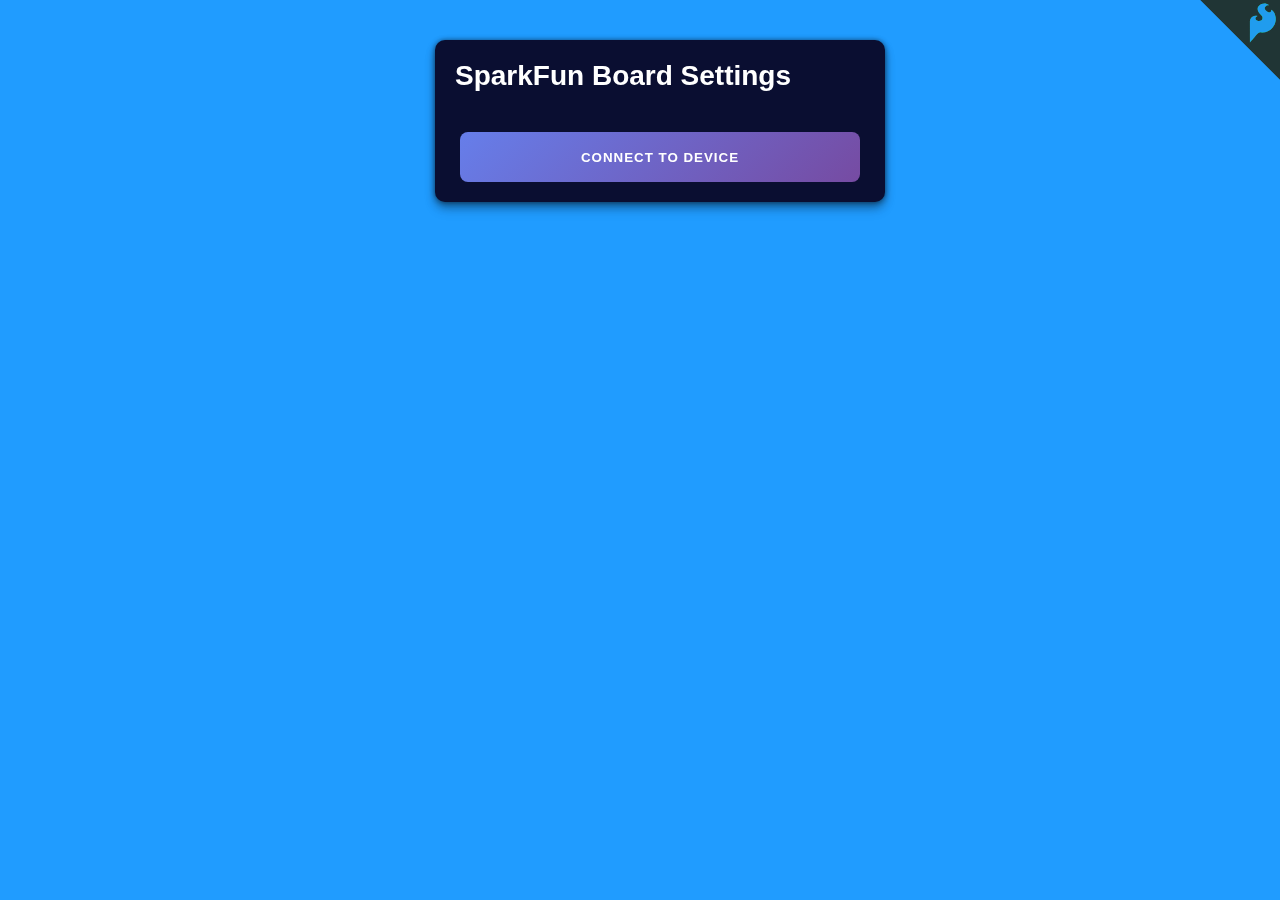
<file: index.html>
<!DOCTYPE html>
<html lang="en" >
<head>
	<meta charset="UTF-8">
  	<title>SparkFun BLE Settings App</title>

 	<link rel="stylesheet" href="./style.css">
 	<!-- Add some branding -->
	<a class="sparkfun-corner" href="https://sparkfun.com" title="SparkFun Electronics" target="_blank">
	<svg width="80" height="80" viewbox="0 0 80 80">
		<title>SparkFun Electronics</title>
		<path d="M 80 80 L 0 0 L 80 0 Z" />
		<path class="sparkfun-flame" d="M 71.04176 9.716209 C 71.59436 12.04736 69.83418 12.371568 69.83418 12.371568 C 68.60866 12.588144 66.63235 11.374004 65.63697 10.162488 C 64.41146 8.668329 64.56634 7.493129 65.519715 6.449624 C 66.95218 4.8653347 69.40453 5.4774366 69.40453 5.4774366 C 64.91155 1.5357454 60.232625 4.766016 60.232625 4.766016 C 56.06473 7.63445 57.260934 11.545515 61.021926 14.957797 C 64.41146 18.041933 61.70403 21.423588 58.28956 20.98431 C 55.948787 20.685915 54.99104 18.807607 55.55326 17.65472 C 56.037605 16.668532 57.71771 16.062118 57.71771 16.062118 C 55.787776 15.27763 53.51613 16.132997 53.51613 16.132997 C 51.4755 16.902172 49.793203 18.588843 49.927524 22.813615 L 49.927524 42.4 C 52.03685 39.799333 54.51632 37.154475 54.51632 37.154475 C 57.29287 34.17097 58.559955 32.15484 61.411326 32.39067 C 66.806485 32.724502 70.70792 30.327723 73.36022 26.48185 C 78.45217 19.085437 74.463666 10.821405 71.04176 9.716209 Z" fill="currentColor"/>
	</svg>
</a>
</head>
<body>

<div class="container">
	<h2 class="title" id='settings-title'>SparkFun Settings</h2>
	<button class="btn generate" id="connect">Connect to Device</button>
	<div id="myProgress">
  		<div id="myBar"></div>
	</div>
	<div class="settings" id="settings-container">
	</div>
</div>
 <div class="alert-box alert-failure hide" id="message-error">Failure Alert</div>
 <div class="alert-box alert-warning hide" id="message-warning">Warning Alert</div>  

<!-- javascript -->
<script  src="./script.js"></script>

</body>
</html>
</file>
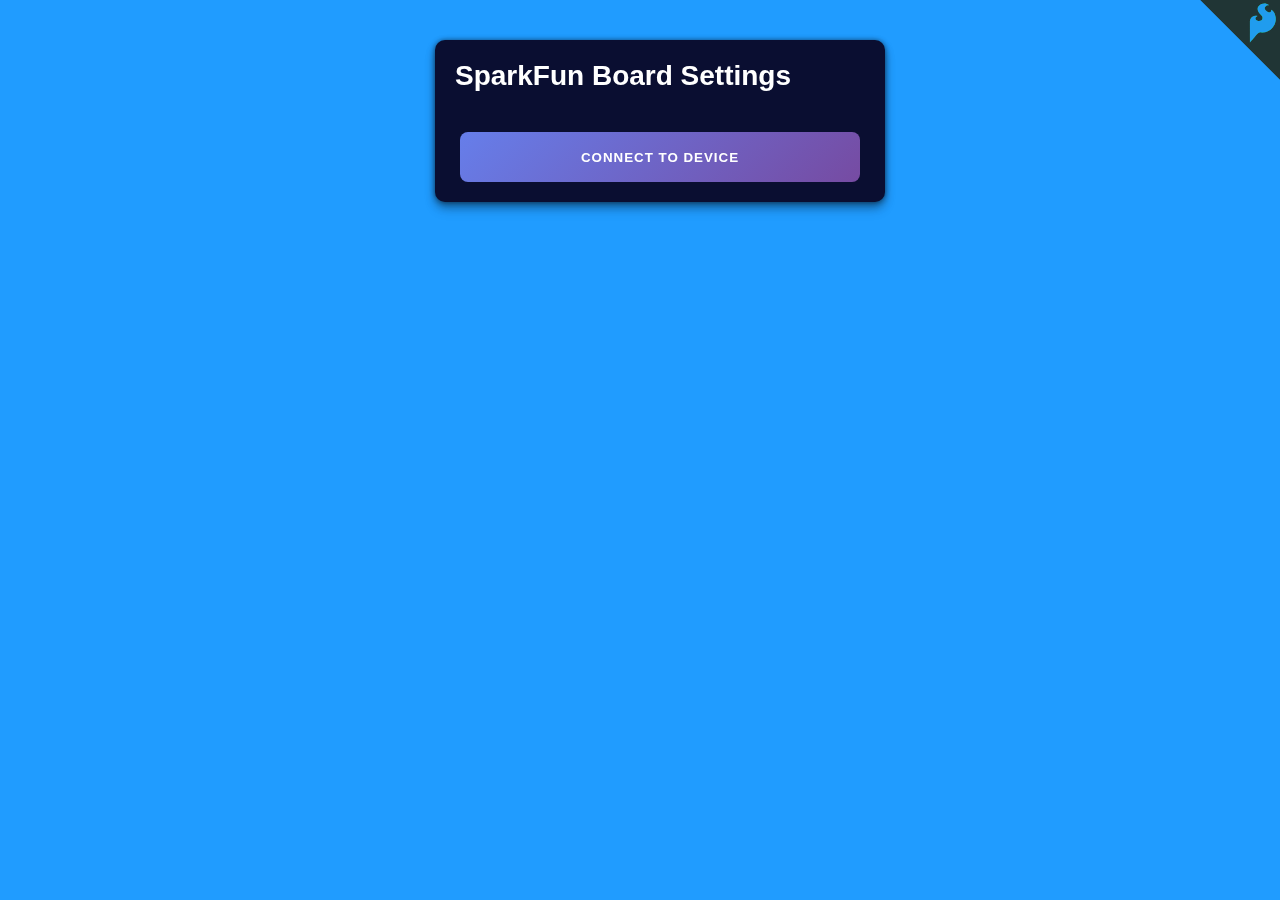
<file: onefile.html>
<!DOCTYPE html>
<html lang="en" >
<head>
	<meta charset="UTF-8">
  	<title>SparkFun BLE Settings App</title>

 <style type="text/css">
 	* {
  margin: 0;
  padding: 0;
  box-sizing: border-box;
}

body {
  width: 100%;
  height: 100vh;
  background-image: linear-gradient(to top, #209cff 100%, #68e0cf 200%);
  display: flex;
  justify-content: center;
  align-items: start;
}

button {
  border: 0;
  outline: 0;
}

.container {
  margin: 40px 0;
  width: 450px;
  padding: 10px 25px;
  background: #0a0e31;
  border-radius: 10px;
  box-shadow: 0 0 5px rgba(0, 0, 0, 0.45), 0 4px 8px rgba(0, 0, 0, 0.35), 0 8px 12px rgba(0, 0, 0, 0.15);
  font-family: "Arial";
}
.container h2.title {
  font-size: 1.75rem;
  margin: 10px -5px;
  margin-bottom: 30px;
  color: #fff;
}

.field-title {
  position: absolute;
  top: -10px;
  left: 8px;
  transform: translateY(-50%);
  font-weight: 800;
  color: rgba(255, 255, 255, 0.5);
  text-transform: uppercase;
  font-size: 0.65rem;
  pointer-events: none;
  user-select: none;
}
.settings h2.title {
  font-size: 1rem;
  margin: 20px -5px;
  margin-bottom: 6px;
  color: rgba(255, 255, 255, 0.9);
  text-transform: uppercase;
}

.options {
  width: 100%;
  height: auto;
  margin: 50px 0;
}

.range__slider {
  position: relative;
  width: 100%;
  height: calc(65px - 10px);
  display: flex;
  justify-content: center;
  align-items: center;
  background: rgba(255, 255, 255, 0.08);
  border-radius: 8px;
  margin: 16px 0;
}
.range__slider::before, .range__slider::after {
  position: absolute;
  color: #fff;
  font-size: 0.9rem;
  font-weight: bold;
}
.range__slider::before {
  content: attr(data-min);
  left: 10px;
}
.range__slider::after {
  content: attr(data-max);
  right: 10px;
}
.range__slider .length__title::after {
  content: attr(data-length);
  position: absolute;
  right: -30px;
  font-variant-numeric: tabular-nums;
  color: #fff;
}

#slider {
  -webkit-appearance: none;
  width: calc(100% - (70px));
  height: 2px;
  border-radius: 5px;
  background: rgba(255, 255, 255, 0.314);
  outline: none;
  padding: 0;
  margin: 0;
  cursor: pointer;
}
#slider::-webkit-slider-thumb {
  -webkit-appearance: none;
  width: 20px;
  height: 20px;
  border-radius: 50%;
  background: white;
  cursor: pointer;
  transition: all 0.15s ease-in-out;
}
#slider::-webkit-slider-thumb:hover {
  background: #d4d4d4;
  transform: scale(1.2);
}
#slider::-moz-range-thumb {
  width: 20px;
  height: 20px;
  border: 0;
  border-radius: 50%;
  background: white;
  cursor: pointer;
  transition: background 0.15s ease-in-out;
}
#slider::-moz-range-thumb:hover {
  background: #d4d4d4;
}



.settings {
  position: relative;
  height: auto;
  widows: 100%;
  display: flex;
  flex-direction: column;
}
.settings .setting {
  position: relative;
  width: 100%;
  height: calc(65px - 10px);
  background: rgba(255, 255, 255, 0.08);
  border-radius: 8px;
  display: flex;
  align-items: center;
  padding: 10px 25px;
  color: #fff;
  margin-bottom: 8px;
}
.settings .setting input {
  opacity: 0;
  position: absolute;
}
.settings .setting input + label {
  user-select: none;
}
.settings .setting input + label::before, .settings .setting input + label::after {
  content: "";
  position: absolute;
  transition: 150ms cubic-bezier(0.24, 0, 0.5, 1);
  transform: translateY(-50%);
  top: 50%;
  right: 10px;
  cursor: pointer;
}
.settings .setting input + label::before {
  height: 30px;
  width: 50px;
  border-radius: 30px;
  background: rgba(214, 214, 214, 0.434);
}
.settings .setting input + label::after {
  height: 24px;
  width: 24px;
  border-radius: 60px;
  right: 32px;
  background: #fff;
}
.settings .setting input:checked + label:before {
  background: #5d68e2;
  transition: all 150ms cubic-bezier(0, 0, 0, 0.1);
}
.settings .setting input:checked + label:after {
  right: 14px;
}
.settings .setting input:focus + label:before {
  box-shadow: 0 0 0 2px rgba(255, 255, 255, 0.75);
}
.settings .setting input:disabled + label:before, .settings .setting input:disabled + label:after {
  cursor: not-allowed;
}
.settings .setting input:disabled + label:before {
  background: #4f4f6a;
}
.settings .setting input:disabled + label:after {
  background: #909090;
}


.settings .text-prop {
  position: relative;
  width: 100%;
  height: calc(65px - 10px);
  background: rgba(255, 255, 255, 0.08);
  border-radius: 8px;
  display: flex;
  align-items: center;
  padding: 10px 25px;
  color: #fff;
  margin-bottom: 8px;
}

.settings .text-prop input {
  position: absolute;
  right: 12px;
  background: #a0a0a0;
  font-weight: bold;
  font-size: 1.1rem;
  width:45%;
  text-align: left;
}

.settings .text-prop input + label {
  user-select: none;
}


.settings .number-prop {
  position: relative;
  width: 100%;
  height: calc(65px - 10px);
  background: rgba(255, 255, 255, 0.08);
  border-radius: 8px;
  display: flex;
  align-items: center;
  padding: 10px 25px;
  color: #fff;
  margin-bottom: 8px;
}

.settings .number-prop input {
  position: absolute;
  right: 12px;
  background: #a0a0a0;
  font-weight: bold;
  font-size: 1.1rem;
  width:45%;
  text-align: right;
}

.settings .number-prop input + label {
  user-select: none;
}

.settings .date-prop {
  position: relative;
  width: 100%;
  height: calc(65px - 10px);
  background: rgba(255, 255, 255, 0.08);
  border-radius: 8px;
  display: flex;
  align-items: center;
  padding: 10px 25px;
  color: #fff;
  margin-bottom: 8px;
}

.settings .date-prop input {
  position: absolute;
  right: 12px;
  background: #a0a0a0;
  font-weight: bold;
  font-size: 1.2rem;
  width:45%;
  text-align: left;
}

.settings .date-prop input + label {
  user-select: none;
}


.settings .time-prop {
  position: relative;
  width: 100%;
  height: calc(65px - 10px);
  background: rgba(255, 255, 255, 0.08);
  border-radius: 8px;
  display: flex;
  align-items: center;
  padding: 10px 25px;
  color: #fff;
  margin-bottom: 8px;
}

.settings .time-prop input {
  position: absolute;
  right: 12px;
  background: #a0a0a0;
  font-weight: bold;
  font-size: 1.2rem;
  width:45%;
  text-align: left;
}

.settings .time-prop input + label {
  user-select: none;
}

.settings .select-prop {
  position: relative;
  width: 100%;
  height: calc(65px - 10px);
  background: rgba(255, 255, 255, 0.08);
  border-radius: 8px;
  display: flex;
  align-items: center;
  padding: 10px 25px;
  color: #fff;
  margin-bottom: 8px;
}

.settings .select-prop select {
  position: absolute;
  right: 12px;
  background: #a0a0a0;
  font-weight: bold;
  font-size: 1.2rem;
  width:45%;
  text-align: left;
}

.settings .select-prop input + label {
  user-select: none;
}

input[type=number]:invalid{
  background-color: #FFAAAA;
}
.btn.generate {
  user-select: none;
  position: relative;
  width: 100%;
  height: 50px;
  margin: 10px 0;
  border-radius: 8px;
  color: #fff;
  border: none;
  background-image: linear-gradient(135deg, #667eea 0%, #764ba2 100%);
  letter-spacing: 1px;
  font-weight: bold;
  text-transform: uppercase;
  cursor: pointer;
  transition: all 150ms ease;
}
.btn.generate:active {
  transform: translateY(-3%);
  box-shadow: 0 4px 8px rgba(255, 255, 255, 0.08);
}

.support {
  position: fixed;
  right: 10px;
  bottom: 10px;
  padding: 10px;
  display: flex;
}

a {
  margin: 0 20px;
  color: #fff;
  font-size: 2rem;
  transition: all 400ms ease;
}

a:hover {
  color: #222;
}

.sparkfun-corner svg{
    position:absolute;
    right:0;
    top:0;
    mix-blend-mode:darken;
    color:#eeeeee;
    fill:#353535;
    clip-path: polygon(0 0, 100% 0, 100% 100%);
}
.sparkfun-corner:hover svg { mix-blend-mode: normal;}
.sparkfun-corner:hover .sparkfun-flame {color: #ff0000;}

#myProgress {
  width: 100%;
  background-color: #0a0e31;
  display: none;
}

#myBar {
  width: 1%;
  height: 3px;
  background-color: #0B1EDF;
}
.alert-box {
    font-family: "Arial";
    padding: 18px;
    margin-bottom: 20px;
    border: 1px solid transparent;
    border-radius: 10px;  
    visibility: hidden;
    opacity: 0;
    font-size: 1.2rem;
    position: absolute;
    top: 20px;
    left: 0;
    right: 0;
    margin:auto;
    width: 70%;
}
.alert-failure {
    color: #a94442;
    background-color: #ffbebe;
    border-color: #ebccd1;
}

.alert-box.show{
    visibility: visible;
    opacity: 1;
    transition: opacity .5s linear;
}
.alert-box.hide{
    visibility: hidden;
    opacity: 0;
    transition: visibility 0s .5s,opacity .5s linear;
} 
.alert-warning {
    color: #8a8d3b;
    background-color: #fcf8a3;
    border-color: #faebcc;
}
 </style>
 	<!-- Add some branding -->
	<a class="sparkfun-corner" href="https://sparkfun.com" title="SparkFun Electronics" target="_blank">
	<svg width="80" height="80" viewbox="0 0 80 80">
		<title>SparkFun Electronics</title>
		<path d="M 80 80 L 0 0 L 80 0 Z" />
		<path class="sparkfun-flame" d="M 71.04176 9.716209 C 71.59436 12.04736 69.83418 12.371568 69.83418 12.371568 C 68.60866 12.588144 66.63235 11.374004 65.63697 10.162488 C 64.41146 8.668329 64.56634 7.493129 65.519715 6.449624 C 66.95218 4.8653347 69.40453 5.4774366 69.40453 5.4774366 C 64.91155 1.5357454 60.232625 4.766016 60.232625 4.766016 C 56.06473 7.63445 57.260934 11.545515 61.021926 14.957797 C 64.41146 18.041933 61.70403 21.423588 58.28956 20.98431 C 55.948787 20.685915 54.99104 18.807607 55.55326 17.65472 C 56.037605 16.668532 57.71771 16.062118 57.71771 16.062118 C 55.787776 15.27763 53.51613 16.132997 53.51613 16.132997 C 51.4755 16.902172 49.793203 18.588843 49.927524 22.813615 L 49.927524 42.4 C 52.03685 39.799333 54.51632 37.154475 54.51632 37.154475 C 57.29287 34.17097 58.559955 32.15484 61.411326 32.39067 C 66.806485 32.724502 70.70792 30.327723 73.36022 26.48185 C 78.45217 19.085437 74.463666 10.821405 71.04176 9.716209 Z" fill="currentColor"/>
	</svg>
</a>
</head>
<body>

<div class="container">
	<h2 class="title" id='settings-title'>SparkFun Settings</h2>
	<button class="btn generate" id="connect">Connect to Device</button>
	<div id="myProgress">
  		<div id="myBar"></div>
	</div>
	<div class="settings" id="settings-container">
	</div>
</div>
 <div class="alert-box alert-failure hide" id="message-error">Failure Alert</div>
 <div class="alert-box alert-warning hide" id="message-warning">Warning Alert</div>  

<!-- javascript -->
<script type="text/javascript">
	
// App to connect to an embedded device (like SparkFun OpenLog) and manage settings via BLE


// SETUP - Define the Target BLE Service
//--------------------------------------------------------------------------------------
const kTargetServiceUUID = "4fafc201-1fb5-459e-8fcc-c5c9c331914b";
const kTargetServiceName = "SparkFun Board";
//--------------------------------------------------------------------------------------

console.clear();

//--------------------------------------------------------------------------------------
// Property Creation and Management
//
// Dynamically create and manage properties
//--------------------------------------------------------------------------------------

// BLE Codes for our service
const kBLEDescSFEPropCoreUUID = 0xA101;

var bIsConnected = false;
// Simple Data marshling code

const textDecoder = new TextDecoder();
function dataToText(data){ return textDecoder.decode(data);}

const textEncoder = new TextEncoder();
function textToData(text){ return textEncoder.encode(text);}

	
const targetID = 'settings-container';


const currentProperties=[];
let deviceName=kTargetServiceName;
function setDeviceName(name){
    deviceName = name;
    document.getElementById("settings-title").innerHTML= name+ " Settings";
}
// DEBUG

let debugLoadTime=0;

const progressBar = {
    increment: 1,
    set_value: function(value){
        document.getElementById("myBar").style.width=value + "%";
    },
    add_value: function(value){
        let element =  document.getElementById("myBar");
        element.style.width = (parseInt(element.style.width)+value) + "%";
    },
    start: function(){
        this.set_value(0);
        document.getElementById("myProgress").style.display="flex";
    },
    end: function(){
        document.getElementById("myProgress").style.display="none";
    }
};

const messageBox = {

    msg_error : document.querySelector("#message-error"),
    msg_warning : document.querySelector("#message-warning"),

    _show_msg : function(msg, message, temporary){
        msg.innerHTML = message;
        msg.classList.replace("hide", "show");
        if(temporary)
            window.setTimeout(() =>this._hide_msg(msg), 4000);
        
    },
    _hide_msg : function(msg){
        msg.classList.replace("show", "hide");
    },
    showError: function(message, temporary=true){
        this._show_msg(this.msg_error, message, temporary);
    },
    showWarning: function(message, temporary=true){
        this._show_msg(this.msg_warning, message, temporary);
    },
    hideMessages: function(){
        this._hide_msg(this.msg_error);
        this._hide_msg(this.msg_warning);
    } 
}
//---------------------------------------
// property things
//---------------------------------------
// Used to main unique ids for property objects
let namecnt = 0;

const kBlkRange     = 0x02;
const kBlkTitle     = 0x01;
const kBlkSelectOps = 0x03;
const kBlkIncrement = 0x04;

// Base property class 
class Property{

    constructor(bleChar, name, order){
      	this.characteristic = bleChar;
        this.name = name;
        this.order = order;
    	this.ID = "property-" + namecnt++;  // unique id for the DOM
        this.div = null;
        this.timer=-1;
        this.group=null;
        this.title=null;

    }
    
    processBlk(blkType, value, iPos){


        if(blkType != kBlkTitle){
            return iPos;
        }
        let len = value.getUint8(iPos++);
        this.title = dataToText(new DataView(value.buffer, iPos, len));
        return iPos + len;

    }
    init(){

        // For now - enable notifications on all values ...
        this.enableNotifications();
            
        // check for group title
        
        return new Promise( (resolve) => {

            // title?
            if(this.title != null && this.title.length > 2){
                this.group= document.createElement("div");

                this.group.innerHTML = ` <h2 class="title">`+ this.title + `</h2>`;  
                document.getElementById(targetID).appendChild(this.group);
            }
            this.generateElement();
            resolve(0);
            
        }).catch(error => {
            console.log("Error setting up property: ", this.name);
        });
        

    }

    updateValue(value){}
    update(){
        this.characteristic.readValue().then( value =>{
            this.updateValue(value);
        });
    }
    enableNotifications(){
        if(this.characteristic){
            this.characteristic.startNotifications().then( _ =>{
                let target = this;
                this.characteristic.addEventListener('characteristicvaluechanged', function(event){
                    target.updateValue(event.target.value);
                });
            }).catch(error => {
                //console.log("Notifications not available.");
                // just eat this 
            });
        }
    }

    deleteElement(){

        if(this.div){
            this.div.remove();
            this.div=null;
        }
        if(this.group){
            this.group.remove();
            this.group=null;
        }

    }
}
// -------------------------------------------
class boolProperty extends Property{

   	generateElement(){

   	    this.div = document.createElement("div");

   		this.div.innerHTML = `
	   		<div class="setting">
				<input type="checkbox" id="`+ this.ID + `" />
				<label for="` + this.ID + `">` + this.name + `</label>
			</div>
   		`;

   		document.getElementById(targetID).appendChild(this.div);
   		this.inputField = this.div.querySelector('input');

        // event handler wireup - on change event, save the new value to BLE device
   		this.inputField.addEventListener("change", () => {
   			this.saveValue();
   		});
   		this.update();   			
   	}

    updateValue(value){
        this.inputField.checked = value.getUint8(0, true);
    }

    saveValue(){

        // Get the value from the input field and save it to the characteristic
        let buff = new ArrayBuffer(1);
        let newValue = new Uint8Array(buff);
        newValue[0] = this.inputField.checked;
        this.characteristic.writeValue(buff);
    }
}

//-------------------------------------------------------------
const range_fill = "#0B1EDF";
const range_background = "rgba(255, 255, 255, 0.214)";   

class rangeProperty extends Property{

    processBlk(blkType, value, iPos){

        if(blkType != kBlkRange){
            return super.processBlk(blkType, value, iPos);
        }
        this.min = value.getInt32(iPos,true);
        this.max = value.getInt32(iPos+4, true);
        return iPos + 8;

    }
    
    _updateUX(value){
        //set text
        this.txtValue.setAttribute("data-length", ' ' + value);
        // set gutter color - 
        const percentage = (100 * (value - this.input.min)) / (this.input.max - this.input.min);
        const bg = `linear-gradient(90deg, ${range_fill} ${percentage}%, ${range_background} ${percentage + 0.1}%)`;
        this.input.style.background = bg;
    }
    //------------------------
   	generateElement(){

   		this.div = document.createElement("div");
   		this.div.innerHTML = `
   			<div class="length range__slider" data-min="`+ this.min +`" data-max="` + this.max +`">
				<div class="length__title field-title" data-length='0'>`+ this.name +`:</div>
				<input id="slider" type="range" min="`+ this.min +`" max="`+ this.max +`" value="16" />
			</div>
   		`;
		this.input = this.div.querySelector('input');
		this.txtValue = this.div.querySelector('.length__title');

   		document.getElementById(targetID).appendChild(this.div);
   			
   		// Update slider values - event handler
   		this.input.addEventListener("input", event => {
            this._updateUX(event.target.value);
		});

   		// On change, set the underlying value
   		this.input.addEventListener("change", () => {
   			this.saveValue();
   		});
   		// and now update to the current value
   		this.update();   			
   	}

    updateValue(value){
        this.input.value = value.getInt32(0, true);
        this._updateUX(this.input.value);

    }

    saveValue(){
        // Get the value from the input field and save it to the characteristic
        let buff = new ArrayBuffer(4);
        let newValue = new Int32Array(buff);
        newValue[0] = this.input.value;
        this.characteristic.writeValue(buff);
      }
}

//-------------------------------------------------------------
// textProperty Object
class textProperty extends Property{

   	generateElement(){

   		this.div = document.createElement("div");
   		this.div.innerHTML = `
	   		<div class="text-prop">
				<input type="text" id="`+ this.ID + `" />
				<label for="` + this.ID + `">` + this.name + `</label>
			</div>
   		`;
   		document.getElementById(targetID).appendChild(this.div);

   		this.inputField = this.div.querySelector('input');
   		this.inputField.addEventListener("change", () => {
   			this.saveValue();
   		});
   		this.update();   			
   	}

	updateValue(value){
        this.inputField.value = dataToText(value);
    }

    saveValue(){
        // Get the value from the input field and save it to the characteristic
        //console.log("Save Value Text: " + this.inputField.value);
        this.characteristic.writeValue(textToData(this.inputField.value));
    }
}

//-------------------------------------------------------------
// intProperty Object
class intProperty extends Property{

    constructor(bleChar, name, order){

        super(bleChar, name, order);
        this.increment = 1;         
    }

    processBlk(blkType, value, iPos){

        if(blkType != kBlkIncrement){
            return super.processBlk(blkType, value, iPos);
        }
        this.increment = value.getUint32(iPos,true);
        return iPos + 4;
    }
   	generateElement(){

   		this.div = document.createElement("div");

   		this.div.innerHTML = `
	   		<div class="number-prop">
        <input type="number" id="`+ this.ID + `" step="` + this.increment + `" />
				<label for="` + this.ID + `">` + this.name + `</label>
			</div>
   		`;
   		document.getElementById(targetID).appendChild(this.div);

   		this.inputField = this.div.querySelector('input');
   		this.inputField.addEventListener("change", () => {
   			this.saveValue();
   		});
   		this.update();   			
   	}

    updateValue(value){
        // get the value from the BLE char and place it in the field
        this.inputField.value = value.getInt32(0, true);
    }

    saveValue(){
        // The arrows in the number field can fire off rapid events, which
        // can hammer the update, so buffer using a timer

        window.clearTimeout(this.timer);
        this.timer = window.setTimeout(()=>{
            // Get the value from the input field and save it to the characteristic
            let buff = new ArrayBuffer(4);
            let newValue = new Int32Array(buff);
            newValue[0] = this.inputField.value;
            this.characteristic.writeValue(buff);
        }, 1500);
        
    }
}
//-------------------------------------------------------------
// dateProperty Object
class dateProperty extends Property{

    
    generateElement(){

        this.div = document.createElement("div");
        this.div.innerHTML = `
            <div class="date-prop">
                <input type="date" id="`+ this.ID + `" />
                <label for="` + this.ID + `">` + this.name + `</label>
            </div>
        `;
        document.getElementById(targetID).appendChild(this.div);

        this.inputField = this.div.querySelector('input');
        this.inputField.addEventListener("change", () => {
            this.saveValue();
        });
        this.update();             
    }

    updateValue(value){
        // get the value from the BLE char and place it in the field
        // Check for a valid date format...
        let digits = dataToText(value).split("-", 3).concat(['','']);

        // if any of the digits are not a digit, default to current date
        if(isNaN(digits[0]) || isNaN(digits[1]) || isNaN(digits[2])){
            let currTime = new Date();                
            digits = [currTime.getFullYear(), currTime.getMonth(), currTime.getDay()];
        } 
        if(digits[0].length == 2){ // short year value?
            digits[0] = '20'+digits[0];
        }

        // set value - pad month and day numbers with zeros
        this.inputField.value = [digits[0], ('0'+digits[1]).slice(-2), ('0'+digits[2]).slice(-2)].join('-');
    }

    saveValue(){
        // Typing in the timefield is slow, so you can hammer the BLE
        // char with multiple sets as the date changes. Buffer this using a timer
        window.clearTimeout(this.timer);
        this.timer = window.setTimeout(()=>{
            // Get the value from the input field and save it to the characteristic
            this.characteristic.writeValue(textToData(this.inputField.value));
        }, 1500);

    }
}

//-------------------------------------------------------------
// timeProperty Object
class timeProperty extends Property{

    
    generateElement(){

        this.div = document.createElement("div");
        this.div.innerHTML = `
            <div class="time-prop">
                <input type="time" id="`+ this.ID + `" />
                <label for="` + this.ID + `">` + this.name + `</label>
            </div>
        `;
        document.getElementById(targetID).appendChild(this.div);

        this.inputField = this.div.querySelector('input');
        this.inputField.addEventListener("change", () => {
            this.saveValue();
        });
        this.update();             
    }

    updateValue(value){
        // Check for a valid time - split value, concat empty value to ensure 2 elements
        let digits = dataToText(value).split(":", 2).concat('');

        // if any of the time value are not a digit, default to current time
        if(isNaN(digits[0]) || isNaN(digits[1])){
            let currTime = new Date();                
            digits = [currTime.getHours(), currTime.getMinutes()];
        } 
        // set value - pad numbers with zeros
        this.inputField.value = [('0'+digits[0]).slice(-2), ('0'+digits[1]).slice(-2)].join(':');
    }

    saveValue(){
        // Typing in the timefield is slow, so you can hammer the BLE
        // char with multiple sets as the date changes. Buffer this using a timer

        window.clearTimeout(this.timer);
        this.timer = window.setTimeout(()=>{
            // Get the value from the input field and save it to the characteristic
            this.characteristic.writeValue(textToData(this.inputField.value));
        }, 1500);


    }
}
class floatProperty extends Property{
    
     processBlk(blkType, value, iPos){

        if(blkType != kBlkIncrement){
            return super.processBlk(blkType, value, iPos);
        }
        this.increment = value.getFloat32(iPos,true).toFixed(5); //round it

        return iPos + 4;
    }
    constructor(bleChar, name, order){

        super(bleChar, name, order);
        this.increment = .01;         
    }
    generateElement(){

      this.div = document.createElement("div");
      this.div.innerHTML = `
        <div class="number-prop">
        <input type="number" id="`+ this.ID + `" step="`+this.increment+`" />
        <label for="` + this.ID + `">` + this.name + `</label>
      </div>
      `;
      document.getElementById(targetID).appendChild(this.div);

      this.inputField = this.div.querySelector('input');
      this.inputField.addEventListener("change", () => {
        this.saveValue();
      });
      this.update();         
    }

    updateValue(value){
        // We are limiting floats to three decimal places.
        // Round out the floating number noise
        this.inputField.value = Math.round((value.getFloat32(0,true) + Number.EPSILON)*1000)/1000;
    }

    saveValue(){
        // The arrows in the number field can fire off rapid events, which
        // can hammer the update, so buffer using a timer

        window.clearTimeout(this.timer);
        this.timer = window.setTimeout(()=>{
            // Get the value from the input field and save it to the characteristic
            let buff = new ArrayBuffer(4);
            let newValue = new Float32Array(buff);
            newValue[0] = this.inputField.value;
            this.characteristic.writeValue(buff);
        }, 1500);
        
    }
}
class selectProperty extends Property{

    processBlk(blkType, value, iPos){

        if(blkType != kBlkSelectOps){
            return super.processBlk(blkType, value, iPos);
        }
        let len = value.getUint8(iPos++);
        let buffer = dataToText(new DataView(value.buffer, iPos, len));
        this.options = buffer.split('|');
        return iPos + len;
    }

    //------------------------
    generateElement(){

        this.div = document.createElement("div");
        let buffer =`<div class="select-prop">
                        <select id="`+ this.ID + `">`;
        for(const option of this.options ){
            buffer = buffer + ` <option value="` + option + `">` + option + `</option>`;
        }
        this.div.innerHTML = buffer + ` </select>
                            <label for="` + this.ID + `">` + this.name + `</label>
                        </div>`;

        this.select = this.div.querySelector('select');

        document.getElementById(targetID).appendChild(this.div);

        // On change, set the underlying value
        this.select.addEventListener("change", () => {
            this.saveValue();
        });
        // and now update to the current value
        this.update();
    }

    updateValue(value){
        this.select.value = dataToText(value);
    }

    saveValue(){
        // Get the value from the select and save it.
        this.characteristic.writeValue(textToData(this.select.value));
    }
}
// --------------------
// Delete all properties
function deleteProperties(){

    while(currentProperties.length > 0){
        currentProperties[0].deleteElement(); // delete UI
        currentProperties.splice(0,1); // pop out of array
    }
    //document.getElementById(targetID).style.display="none"; // hide settings area
}

function showProperties(){ 
/*
    if(currentProperties.length > 0){
       document.getElementById(targetID).style.display="flex"; 
    }
*/
}

function compairPropOrder(a, b){

    if ( a.order < b.order ){
        return -1;
    }
    if ( a.order > b.order ){
        return 1;
    }
    return 0;
}

async function renderProperties(){

    // first sort our props so they display as desired
    currentProperties.sort(compairPropOrder);

    // build the UX for each property - want this is order -- so wait 

    for(const aProp of currentProperties){
        let result = await aProp.init();
    }
    progressBar.set_value(100);
    showProperties();
    endConnecting(true);

}
//--------------------------------------------------------------------------------------
// Add a property to the system based on a BLE Characteristic
//
// Our property object defs = KEY: The order is same as type code index above. 
const propFactory = [boolProperty, intProperty, rangeProperty, textProperty, dateProperty, 
                     timeProperty, floatProperty, selectProperty];

// use a promise to encapsulate the async BLE calls
function addPropertyToSystem(bleCharacteristic){

    // use a promise to encapsualte this add - might be overkill ... but 
    // with a lot of props ...
    return new Promise( (resolve) => {
        // Get the core descriptor
        bleCharacteristic.getDescriptor(kBLEDescSFEPropCoreUUID).then(descType =>{

            if(descType == null){
                console.log("No type descriptor found.")
                resolve(-1);
            }
            //console.log(descs);
            // Get the value of the type descriptor
            descType.readValue().then(value =>{
                let iPos = 0;
                let attributes = value.getUint32(0,true);
                let order = attributes >> 8 & 0xFF;
                let type = attributes & 0xFF;

                if(type < 0x1 || type > propFactory.length ){
                    console.log("Invalid Type value: " + type);
                    resolve(1);
                }
                iPos += 4;
                // get name
                let lenName = value.getUint8(iPos++);
                let name = dataToText(new DataView(value.buffer, iPos, lenName));
                iPos += lenName;
                // build prop object - notice index into array of prop class defs 
                let property = new propFactory[type-1](bleCharacteristic, name, order);   

                // Does this property have onter data blocks in the descriptor value 
                while(iPos < value.byteLength){
                    let blkType = value.getUint8(iPos++);
                    iPos = property.processBlk(blkType, value , iPos);
                }
                currentProperties.push(property);
                progressBar.add_value(progressInc);
                resolve(0);
            }).catch(error => {
                console.log("readValue error: ", error);
                resolve(1);
            });
        }).catch(error => {
            console.log("getDescriptor - property type failed", error);
            resolve(1);
        });
    });
}

//--------------------------------------------------------------------------------------
// BLE Logic
//--------------------------------------------------------------------------------------

let theGattServer = null;
let isConnecting = false;

function disconnectBLEService(){


    if( theGattServer != null && theGattServer.connected){
        theGattServer.disconnect();

        theGattServer = null;
    }    

}
function bleConnected(gattServer){

    if(!gattServer || !gattServer.connected){
        return;
    }
    theGattServer = gattServer;


    
}
// disconnect event handler.
function onDisconnected(){

    if(isConnecting){
        return;
    }
    document.getElementById("connect").innerHTML ="Connect To " + deviceName;

    // Delete our properties....
    deleteProperties();

    theGattServer=null;

}
function startConnecting(){ 
    document.body.style.cursor = "wait";
    // update button label
    let button= document.getElementById("connect");
    button.innerHTML ="Connecting to " + deviceName + '...';
    button.style.fontStyle='italic';
    button.disabled=true;
    button.style.cursor = "not-allowed";  

    progressBar.start();
    isConnecting=true;

}
function endConnecting(success){ 

    isConnecting=false;
    document.body.style.cursor = "default";
    let button= document.getElementById("connect");
    button.style.fontStyle ='';
    button.disabled=false;
    button.style.cursor = "auto";   
    progressBar.end();
    if(success){
        // update button label
        document.getElementById("connect").innerHTML ="Disconnect From " + deviceName;
    }else{
        onDisconnected();
    }
    console.log("Properties Load Time:", Date.now()-debugLoadTime);
}

//------------------------------------------------------
// connectToGATT()
//
// Will retry if the connection seqeunce fails - retries nTries.
//
// On failure, this routine will recurse on itself. 
//
function connectToGATT(device, nTries){

    if(nTries<1){
        console.log("Error connecting GATT server on device");
        alert("Unable to connect with the BLE GATT server. Disconnecting.");
        endConnecting(false);
        return;
    }
    nTries--;

    progressBar.set_value(5);

    return device.gatt.connect().then(gattServer => {

        bleConnected(gattServer);
        progressBar.add_value(15);

        // On Windows - the get service call hangs sometimes. To catch
        // this add a timer to catch the hang

        let watchdog = window.setTimeout(()=> {
            // okay, system is hung ..
            disconnectBLEService();
            console.log("Error: getPrimaryService() has hung");
            messageBox.showError("The bluetooth service is not responding. Resetting the application connection...", false);
            window.setTimeout(()=>window.location.reload(false), 4000);

        }, 15000);

        let stillWorking = window.setTimeout(()=>messageBox.showWarning("Still trying to connect..."), 7500);
        // Connect to our target Service 

        return gattServer.getPrimaryService(kTargetServiceUUID).then(primaryService => {

            // kill watchdog
            window.clearTimeout(watchdog);
            window.clearTimeout(stillWorking);

            progressBar.add_value(20);
            // Now get all the characteristics for this service
            primaryService.getCharacteristics().then(theCharacteristics => {   
                // Add the characteristics to the property sheet
                // The adds are async - so use promises, chaining everything
                // together

                progressBar.add_value(5);
                progressInc = 70./theCharacteristics.length; // for updates in promises

                // Chain together
                let chain = Promise.resolve();
                for(const aChar of theCharacteristics){                    
                    chain = chain.then(()=>addPropertyToSystem(aChar));
                }
                chain.then(() =>renderProperties());       

            }).catch(error => {
                console.log("Error: connectToGATT->getCharacteristics(), reconnecting: ", nTries);
                messageBox.showWarning("Having trouble accessing the device properties. Retrying ...");
                disconnectBLEService();
                setTimeout(()=>connectToGATT(device, nTries), 200);
            });

        }).catch(error => {
            console.log("Error: connectToGATT->getPrimaryService(), reconnecting:", nTries, error);
            window.clearTimeout(watchdog);
            window.clearTimeout(stillWorking);            
            disconnectBLEService();
            messageBox.showWarning("Having trouble accessing bluetooth service. Retrying ...");
            setTimeout(()=>connectToGATT(device, nTries), 200);
            });
                
    }).catch(error => {
        console.log("Error: connectToGATT->device.connect(), reconnecting:", nTries);
        messageBox.showWarning("Having trouble accessing bluetooth device. Retrying ...");
        setTimeout(()=>connectToGATT(device, nTries), 200);
    });
}

function connectToBLEService() {

    // is ble supported?
    if(typeof navigator.bluetooth == "undefined" ){
        messageBox.showWarning("Bluetooth is not available in this browser. Only Chrome-based browers support Bluetooth connections.");
        return;
    }

    let filters = [];
    // KDB - for esp32 ...
    // Filtering on the name on it's own will find the device, but not the device with the
    // desired service. So adding the service to the search will find a device with the service
    // BUT not the desired name (at least in the returned objects ...)
    filters.push({name: kTargetServiceName}); 
    filters.push({services:[kTargetServiceUUID]});
    let options = {};
    options.filters = filters;
    startConnecting();
    return navigator.bluetooth.requestDevice(options).then(device => {

        debugLoadTime=Date.now(); // time the loading of the settings parameters ...

        if(device.name)
            setDeviceName(device.name);

        progressBar.set_value(5);
        device.addEventListener('gattserverdisconnected', onDisconnected);

        ///////////////////////////////////
        // Connect to the GATT - 
        // 
        // GATT service connection is touchy on windoze. This routine inplements a retry
        // strategy, trying 3 times to connect.
        ////////////////////////////////////
        connectToGATT(device, 3);
                
    }).catch(error => {
        console.log(error);
        messageBox.showWarning("Connection to bluetooth device cancelled.");
       // alert("Unable to access with browsers BLE system. Disconnecting.");
        endConnecting(false);
    });

}
//--------------------------------------------------------------------------------------
// Misc Items
//--------------------------------------------------------------------------------------

// The connect button 
const connectBtn = document.getElementById("connect");
connectBtn.addEventListener("click", () => {
    if(theGattServer && theGattServer.connected){
        disconnectBLEService();
    }else{
        connectToBLEService();
    }

});
window.onload = function(){
    setDeviceName(kTargetServiceName);

}

</script>

</body>
</html>
</file>
<file: style.css>
* {
  margin: 0;
  padding: 0;
  box-sizing: border-box;
}

body {
  width: 100%;
  height: 100vh;
  background-image: linear-gradient(to top, #209cff 100%, #68e0cf 200%);
  display: flex;
  justify-content: center;
  align-items: start;
}

button {
  border: 0;
  outline: 0;
}

.container {
  margin: 40px 0;
  width: 450px;
  padding: 10px 25px;
  background: #0a0e31;
  border-radius: 10px;
  box-shadow: 0 0 5px rgba(0, 0, 0, 0.45), 0 4px 8px rgba(0, 0, 0, 0.35), 0 8px 12px rgba(0, 0, 0, 0.15);
  font-family: "Arial";
}
.container h2.title {
  font-size: 1.75rem;
  margin: 10px -5px;
  margin-bottom: 30px;
  color: #fff;
}

.field-title {
  position: absolute;
  top: -10px;
  left: 8px;
  transform: translateY(-50%);
  font-weight: 800;
  color: rgba(255, 255, 255, 0.5);
  text-transform: uppercase;
  font-size: 0.65rem;
  pointer-events: none;
  user-select: none;
}
.settings h2.title {
  font-size: 1rem;
  margin: 20px -5px;
  margin-bottom: 6px;
  color: rgba(255, 255, 255, 0.9);
  text-transform: uppercase;
}

.options {
  width: 100%;
  height: auto;
  margin: 50px 0;
}

.range__slider {
  position: relative;
  width: 100%;
  height: calc(65px - 10px);
  display: flex;
  justify-content: center;
  align-items: center;
  background: rgba(255, 255, 255, 0.08);
  border-radius: 8px;
  margin: 16px 0;
}
.range__slider::before, .range__slider::after {
  position: absolute;
  color: #fff;
  font-size: 0.9rem;
  font-weight: bold;
}
.range__slider::before {
  content: attr(data-min);
  left: 10px;
}
.range__slider::after {
  content: attr(data-max);
  right: 10px;
}
.range__slider .length__title::after {
  content: attr(data-length);
  position: absolute;
  right: -30px;
  font-variant-numeric: tabular-nums;
  color: #fff;
}

#slider {
  -webkit-appearance: none;
  width: calc(100% - (70px));
  height: 2px;
  border-radius: 5px;
  background: rgba(255, 255, 255, 0.314);
  outline: none;
  padding: 0;
  margin: 0;
  cursor: pointer;
}
#slider::-webkit-slider-thumb {
  -webkit-appearance: none;
  width: 20px;
  height: 20px;
  border-radius: 50%;
  background: white;
  cursor: pointer;
  transition: all 0.15s ease-in-out;
}
#slider::-webkit-slider-thumb:hover {
  background: #d4d4d4;
  transform: scale(1.2);
}
#slider::-moz-range-thumb {
  width: 20px;
  height: 20px;
  border: 0;
  border-radius: 50%;
  background: white;
  cursor: pointer;
  transition: background 0.15s ease-in-out;
}
#slider::-moz-range-thumb:hover {
  background: #d4d4d4;
}



.settings {
  position: relative;
  height: auto;
  widows: 100%;
  display: flex;
  flex-direction: column;
}
.settings .setting {
  position: relative;
  width: 100%;
  height: calc(65px - 10px);
  background: rgba(255, 255, 255, 0.08);
  border-radius: 8px;
  display: flex;
  align-items: center;
  padding: 10px 25px;
  color: #fff;
  margin-bottom: 8px;
}
.settings .setting input {
  opacity: 0;
  position: absolute;
}
.settings .setting input + label {
  user-select: none;
}
.settings .setting input + label::before, .settings .setting input + label::after {
  content: "";
  position: absolute;
  transition: 150ms cubic-bezier(0.24, 0, 0.5, 1);
  transform: translateY(-50%);
  top: 50%;
  right: 10px;
  cursor: pointer;
}
.settings .setting input + label::before {
  height: 30px;
  width: 50px;
  border-radius: 30px;
  background: rgba(214, 214, 214, 0.434);
}
.settings .setting input + label::after {
  height: 24px;
  width: 24px;
  border-radius: 60px;
  right: 32px;
  background: #fff;
}
.settings .setting input:checked + label:before {
  background: #5d68e2;
  transition: all 150ms cubic-bezier(0, 0, 0, 0.1);
}
.settings .setting input:checked + label:after {
  right: 14px;
}
.settings .setting input:focus + label:before {
  box-shadow: 0 0 0 2px rgba(255, 255, 255, 0.75);
}
.settings .setting input:disabled + label:before, .settings .setting input:disabled + label:after {
  cursor: not-allowed;
}
.settings .setting input:disabled + label:before {
  background: #4f4f6a;
}
.settings .setting input:disabled + label:after {
  background: #909090;
}


.settings .text-prop {
  position: relative;
  width: 100%;
  height: calc(65px - 10px);
  background: rgba(255, 255, 255, 0.08);
  border-radius: 8px;
  display: flex;
  align-items: center;
  padding: 10px 25px;
  color: #fff;
  margin-bottom: 8px;
}

.settings .text-prop input {
  position: absolute;
  right: 12px;
  background: #a0a0a0;
  font-weight: bold;
  font-size: 1.1rem;
  width:45%;
  text-align: left;
}

.settings .text-prop input + label {
  user-select: none;
}


.settings .number-prop {
  position: relative;
  width: 100%;
  height: calc(65px - 10px);
  background: rgba(255, 255, 255, 0.08);
  border-radius: 8px;
  display: flex;
  align-items: center;
  padding: 10px 25px;
  color: #fff;
  margin-bottom: 8px;
}

.settings .number-prop input {
  position: absolute;
  right: 12px;
  background: #a0a0a0;
  font-weight: bold;
  font-size: 1.1rem;
  width:45%;
  text-align: right;
}

.settings .number-prop input + label {
  user-select: none;
}

.settings .date-prop {
  position: relative;
  width: 100%;
  height: calc(65px - 10px);
  background: rgba(255, 255, 255, 0.08);
  border-radius: 8px;
  display: flex;
  align-items: center;
  padding: 10px 25px;
  color: #fff;
  margin-bottom: 8px;
}

.settings .date-prop input {
  position: absolute;
  right: 12px;
  background: #a0a0a0;
  font-weight: bold;
  font-size: 1.2rem;
  width:45%;
  text-align: left;
}

.settings .date-prop input + label {
  user-select: none;
}


.settings .time-prop {
  position: relative;
  width: 100%;
  height: calc(65px - 10px);
  background: rgba(255, 255, 255, 0.08);
  border-radius: 8px;
  display: flex;
  align-items: center;
  padding: 10px 25px;
  color: #fff;
  margin-bottom: 8px;
}

.settings .time-prop input {
  position: absolute;
  right: 12px;
  background: #a0a0a0;
  font-weight: bold;
  font-size: 1.2rem;
  width:45%;
  text-align: left;
}

.settings .time-prop input + label {
  user-select: none;
}

.settings .select-prop {
  position: relative;
  width: 100%;
  height: calc(65px - 10px);
  background: rgba(255, 255, 255, 0.08);
  border-radius: 8px;
  display: flex;
  align-items: center;
  padding: 10px 25px;
  color: #fff;
  margin-bottom: 8px;
}

.settings .select-prop select {
  position: absolute;
  right: 12px;
  background: #a0a0a0;
  font-weight: bold;
  font-size: 1.2rem;
  width:45%;
  text-align: left;
}

.settings .select-prop input + label {
  user-select: none;
}

input[type=number]:invalid{
  background-color: #FFAAAA;
}
.btn.generate {
  user-select: none;
  position: relative;
  width: 100%;
  height: 50px;
  margin: 10px 0;
  border-radius: 8px;
  color: #fff;
  border: none;
  background-image: linear-gradient(135deg, #667eea 0%, #764ba2 100%);
  letter-spacing: 1px;
  font-weight: bold;
  text-transform: uppercase;
  cursor: pointer;
  transition: all 150ms ease;
}
.btn.generate:active {
  transform: translateY(-3%);
  box-shadow: 0 4px 8px rgba(255, 255, 255, 0.08);
}

.support {
  position: fixed;
  right: 10px;
  bottom: 10px;
  padding: 10px;
  display: flex;
}

a {
  margin: 0 20px;
  color: #fff;
  font-size: 2rem;
  transition: all 400ms ease;
}

a:hover {
  color: #222;
}

.sparkfun-corner svg{
    position:absolute;
    right:0;
    top:0;
    mix-blend-mode:darken;
    color:#eeeeee;
    fill:#353535;
    clip-path: polygon(0 0, 100% 0, 100% 100%);
}
.sparkfun-corner:hover svg { mix-blend-mode: normal;}
.sparkfun-corner:hover .sparkfun-flame {color: #ff0000;}

#myProgress {
  width: 100%;
  background-color: #0a0e31;
  display: none;
}

#myBar {
  width: 1%;
  height: 3px;
  background-color: #0B1EDF;
}
.alert-box {
    font-family: "Arial";
    padding: 18px;
    margin-bottom: 20px;
    border: 1px solid transparent;
    border-radius: 10px;  
    visibility: hidden;
    opacity: 0;
    font-size: 1.2rem;
    position: absolute;
    top: 20px;
    left: 0;
    right: 0;
    margin:auto;
    width: 70%;
}
.alert-failure {
    color: #a94442;
    background-color: #ffbebe;
    border-color: #ebccd1;
}

.alert-box.show{
    visibility: visible;
    opacity: 1;
    transition: opacity .5s linear;
}
.alert-box.hide{
    visibility: hidden;
    opacity: 0;
    transition: visibility 0s .5s,opacity .5s linear;
} 
.alert-warning {
    color: #8a8d3b;
    background-color: #fcf8a3;
    border-color: #faebcc;
}
</file>
